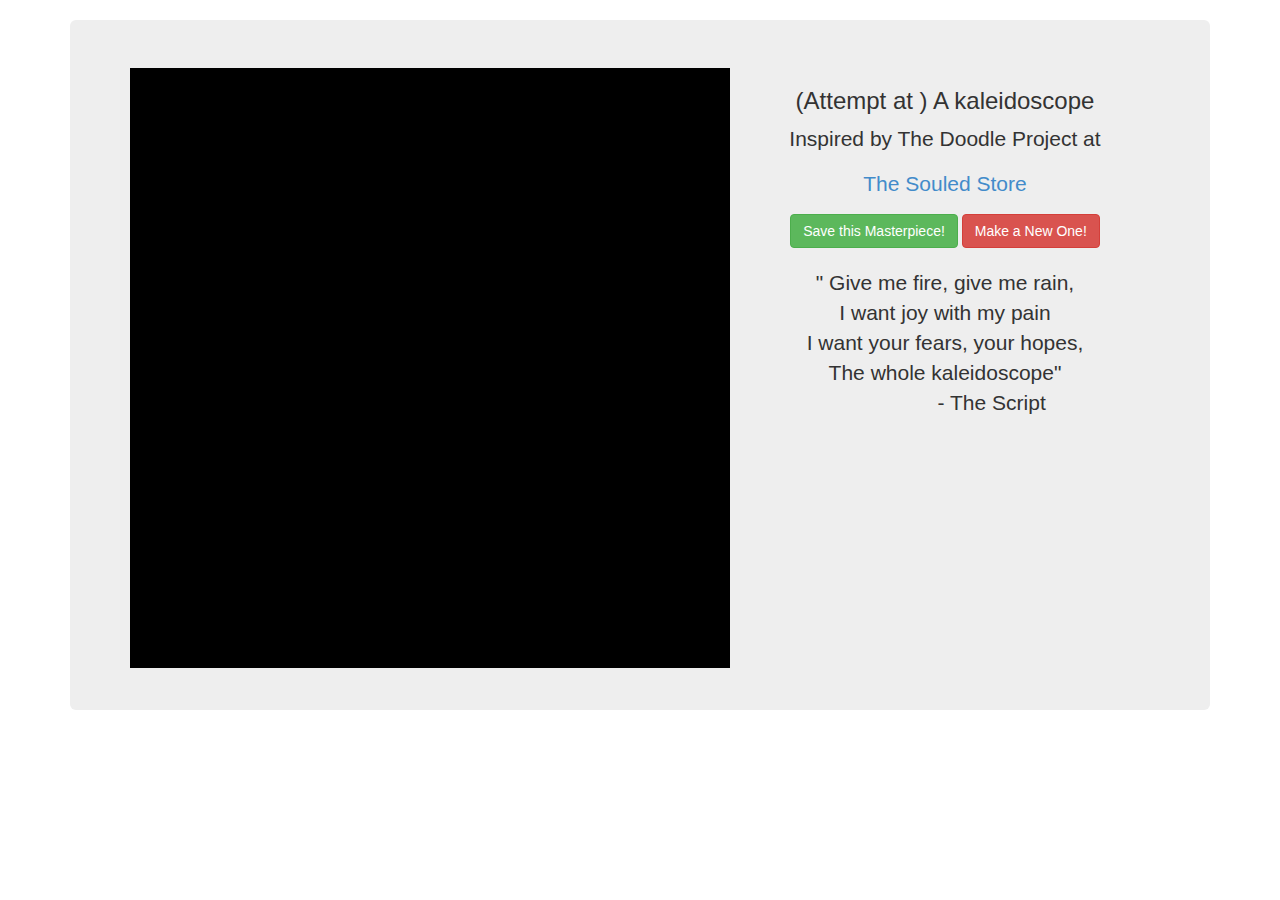
<file: kaltry.html>
<html>
	<head>
		<title>Paint Example</title>
		<link rel="stylesheet" type="text/css" href="css/trial.css">
		<link rel="stylesheet" type="text/css" href="css/bootstrap.min.css">
		<script src="http://ajax.googleapis.com/ajax/libs/jquery/1.11.1/jquery.min.js"></script>
		<link rel="stylesheet" type="text/css" media="all" href="css/jquery.minicolors.css">
		<script type="text/javascript" src="js/jquery.minicolors.min.js"></script>
		<script type="text/javascript">
		$(document).ready(function(){
			var canvas;
			var context;
			var canvasDiv;
			canvas1 = declareCanvas('canvasDiv1','canvas1');
			canvas2 = declareCanvas('canvasDiv2','canvas2');
			canvas3 = declareCanvas('canvasDiv3','canvas3');
			canvas4 = declareCanvas('canvasDiv4','canvas4');
			context1 = declareContext(canvas1);
			context2 = declareContext(canvas2);
			context3 = declareContext(canvas3);
			context4 = declareContext(canvas4);
			var CurrentDrawingCanvas;
			var clickX = new Array();
			var clickY = new Array();
			var clickDrag = new Array();
			var paint = false;
			var color = "#df4b26";
			var colors = new Array();
			var line = 2;

			function getanidea(id)
			{
				CurrentDrawingCanvas = id;
				if(CurrentDrawingCanvas == 'canvas1')
				{
					canvas = canvas1;
					context = context1;
					canvasDiv = document.getElementById('canvasDiv1');
				}
				else if(CurrentDrawingCanvas == 'canvas2')
				{
					canvas = canvas2;
					context = context2;
					canvasDiv = document.getElementById('canvasDiv2');
				}
				else if(CurrentDrawingCanvas == 'canvas3')
				{
					canvas = canvas3;
					context = context3;
					canvasDiv = document.getElementById('canvasDiv3');
				}
				else if(CurrentDrawingCanvas == 'canvas4')
				{
					canvas = canvas4;
					context = context4;
					canvasDiv = document.getElementById('canvasDiv4');
				}
			}

			function declareCanvas(id,shouldbeid) {
				var canvasDiv = document.getElementById(id);
				canvas = document.createElement('canvas');
				canvas.setAttribute('width', '300');
				canvas.setAttribute('height', '300');
				canvas.setAttribute('id', shouldbeid);
				canvasDiv.appendChild(canvas);
				if(typeof G_vmlCanvasManager != 'undefined') {
					canvas = G_vmlCanvasManager.initElement(canvas);
				}
				return canvas
			}
			function declareContext(canvas)
			{
				context = canvas.getContext("2d");
				context.fillStyle = "#000";
				context.fillRect(0,0,300,300);
				return context;

			}

			$('canvas').mousedown(function(e){
				getanidea(this.id);
				var l = Math.round(getPageLeft());
				var t = Math.round(getPageTop());
				var mouseX = e.pageX - l;
				var mouseY = e.pageY - t;

				paint = true;
				addClick(e.pageX - l, e.pageY - t);
				redraw();
			});

			$('canvas').mousemove(function(e){
				getanidea(this.id);
				if(paint){
			  	var l = Math.round(getPageLeft());
			  	var t = Math.round(getPageTop());
			    addClick(e.pageX - l, e.pageY - t, true);
			    redraw();
			  }
			});

			$('canvas').mouseup(function(e){
				getanidea(this.id);
				paint = false;
			});

			function addClick(x, y, dragging)
			{
				if(canvas == canvas2)
				{
					x = 300 - x;
				}
				else if(canvas == canvas3)
				{
					
					y = 300 - y;
				}
				else if(canvas == canvas4)
				{
					x = 300 - x;
					y = 300 - y;
				}
			  clickX.push(x);
			  clickY.push(y);
			  var x = randomColor();
			  colors.push(x);
			  clickDrag.push(dragging);
			 
			}
			$('#clear').click(function(){
				clear(context1);
				clear(context2);
				clear(context3);
				clear(context4);
				clickX = new Array();
				clickY = new Array();
				clickDrag = new Array();
				paint = false;
				color = "#df4b26";
				colors = new Array();
				line = 2;
				r = 255;
				g = 120;
				b = 120;
			});
			$('#save').click(function(){
				var name = prompt('What is your name?');
				alert('Sorry, '+name+' this feature is not functional now. Please take a screenshot :P');
			});

			function clear(context){
				context.clearRect(0, 0, context.canvas.width, context.canvas.height); // Clears the canvas
				context.lineJoin = "round";
				context.fillStyle = "#000";
				context.fillRect(0,0,300,300);
			}

			function redraw(){

				drawOne(context1,1);
				drawOne(context2,2);
				drawOne(context3,3);
				drawOne(context4,4);
			}

			function decideType(type, x, y)
			{
				if(type == 1)
				{
					cx = x;
					cy = y; 

				}
				else if(type == 2)
				{
					cx = 300 - x;
					cy = y; 

				}
				else if(type == 3)
				{
					cx = x;
					cy = 300 - y;

				}
				else if(type == 4)
				{
					cx = 300 - x;
					cy = 300 - y; 

				}
				return [cx,cy];
			}

			function drawOne(context, type){
				context.clearRect(0, 0, context.canvas.width, context.canvas.height); // Clears the canvas
				context.lineJoin = "round";
				context.fillStyle = "#000";
				context.fillRect(0,0,300,300);
				for(var i=0; i < clickX.length; i++) {
					context.strokeStyle = colors[i];
					context.lineWidth = line;		
					context.beginPath();
					if(clickDrag[i] && i)
					{
						x = decideType(type, clickX[i-1], clickY[i-1])
						context.moveTo(x[0],x[1]);
					}
					else
					{
						x = decideType(type, clickX[i-1], clickY[i])
						context.moveTo(x[0],x[1]);
					}
					x = decideType(type, clickX[i], clickY[i])
					context.lineTo(x[0],x[1]);
					context.closePath();
					context.stroke();
				}
			}

			var r = 255;
			var g = 120;
			var b = 120;
			function randomColor() {
				beg = "rgba(";
				end = ",1);";
				if ( r == 255 && g < 255 && b == 120 )
				      {
				      g++;
				      }
				    if ( g == 255 && r > 120 && b == 120 )
				      {
				      r--;
				      }
				    if ( g == 255 && b < 255 && r == 120 )
				      {
				      b++;
				      }
				    if ( b == 255 && g > 120 && r == 120 )
				      {
				      g--;
				      }
				    if ( b == 255 && r < 255 && g == 120 )
				      {
				      r++;
				      }
				    if ( r == 255 && b > 120 && g == 120 )
				      {
				      b--;
				      }
				color = beg + r.toString() + "," + g.toString() + "," + b.toString() + end;
				return color;
			}

			function getPageLeft() {
			    var rect = canvas.getBoundingClientRect();
			    var docEl = document.documentElement;
			    return (rect.left + (window.pageXOffset || docEl.scrollLeft || 0));
			  
			}
			function getPageTop() {
			    var rect = canvas.getBoundingClientRect();
			    var docEl = document.documentElement;
			    return (rect.top + (window.pageYOffset || docEl.scrollTop || 0));
			  
			}
			
		});
		</script>
	</head>
	<style type="text/css">
			canvas{
				/*border: 2px solid #777;*/
				float: left;
			}
			.sizer{
				width: 610px;
				float: left;
				/*height: 500px;*/
			}
			body{
				padding: 20px;
				text-align: center;
			}
			.jumbotron{
				min-height: 690px;
			}

	</style>
	<body>
		<div class="container">
		<div class="jumbotron">
		<div class="sizer">
		<div id="canvasDiv1"></div>
		<div id="canvasDiv2"></div>
		<div id="canvasDiv3"></div>
		<div id="canvasDiv4"></div>
		</div>
		<div>
			<h3 style="text-align:center;font-weight:200;">(Attempt at ) A kaleidoscope</h3>
			<p style="text-align:center"> Inspired by The Doodle Project at</p>
			<p> <a href="http://thesouledstore.com/index.php?route=information/static">The Souled Store</a></p>
			<button id="save" class="btn btn-success">Save this Masterpiece!</button>
			<button id="clear" class="btn btn-danger">Make a New One!</button>
			<p style="white-space:pre;margin-top:20px;">" Give me fire, give me rain,
I want joy with my pain
I want your fears, your hopes,
The whole kaleidoscope"
		- The Script
			</p>
		</div>
	</div>
	</div>
	</body>
</html>
</file>
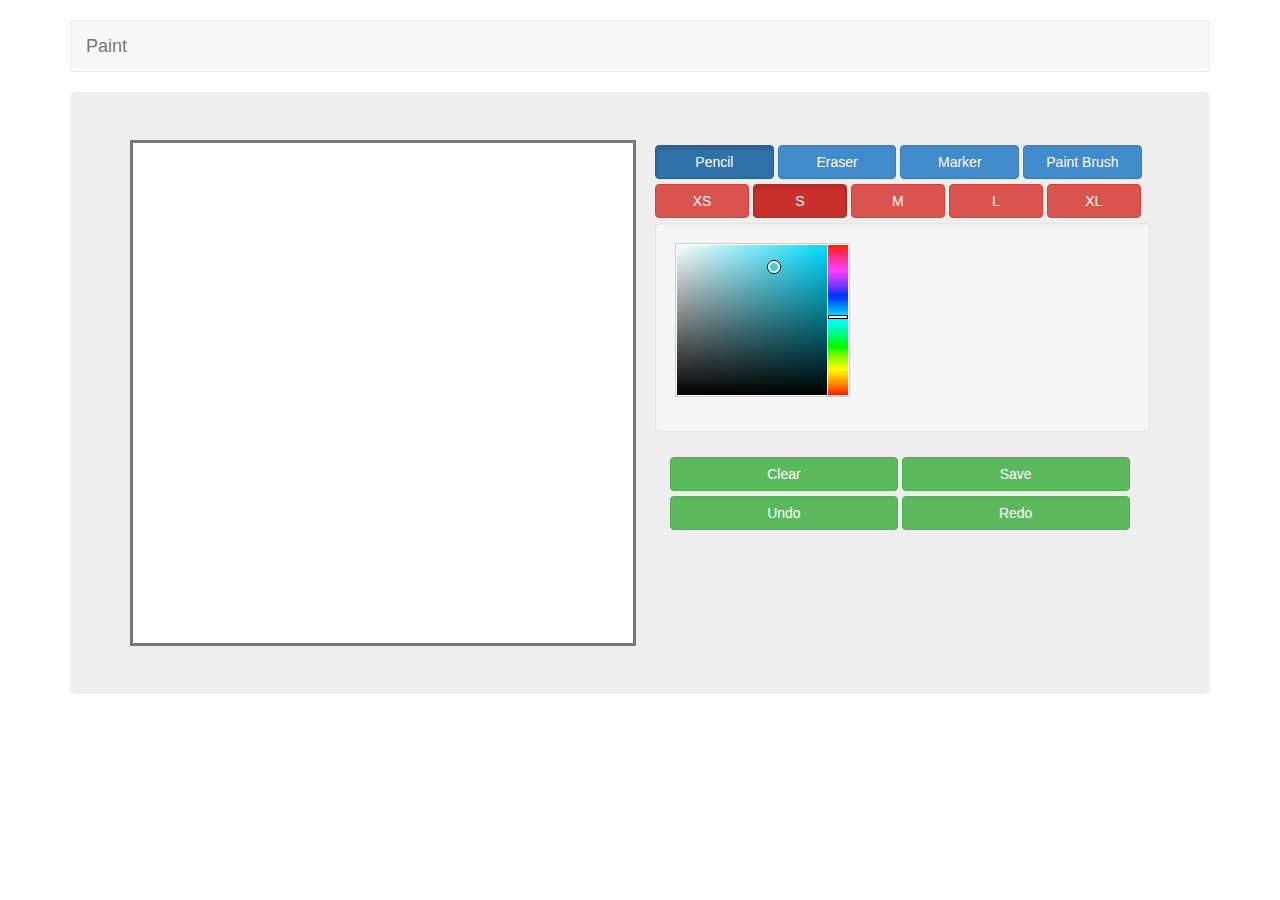
<file: pietry.html>
<html>
	<head>
		<title>Paint Example</title>
		<link rel="stylesheet" type="text/css" href="css/trial.css">
		<link rel="stylesheet" type="text/css" href="css/bootstrap.min.css">
		<script src="http://ajax.googleapis.com/ajax/libs/jquery/1.11.1/jquery.min.js"></script>
		<link rel="stylesheet" type="text/css" media="all" href="css/jquery.minicolors.css">
		<script type="text/javascript" src="js/jquery.minicolors.min.js"></script>
		<script type="text/javascript">
		$(document).ready(function(){
			var canvasDiv = document.getElementById('canvasDiv');
			canvas = document.createElement('canvas');
			canvas.setAttribute('width', '500');
			canvas.setAttribute('height', '500');
			canvas.setAttribute('id', 'canvas');
			canvasDiv.appendChild(canvas);
			if(typeof G_vmlCanvasManager != 'undefined') {
				canvas = G_vmlCanvasManager.initElement(canvas);
			}
			context = canvas.getContext("2d");
			context.fillStyle = "#ffffff";
			context.fillRect(0,0,500,500);

			$('#canvas').mousedown(function(e){
			  var l = Math.round(getPageLeft());
			  var t = Math.round(getPageTop());
			  var mouseX = e.pageX - l;
			  var mouseY = e.pageY - t;
					
			  paint = true;
			  addClick(e.pageX - l, e.pageY - t);
			  redraw();
			});

			$('#canvas').mousemove(function(e){
			  if(paint){
			  	var l = Math.round(getPageLeft());
			  	var t = Math.round(getPageTop());
			    addClick(e.pageX - l, e.pageY - t, true);
			    redraw();
			  }
			});

			$('#canvas').mouseup(function(e){
			  paint = false;
			});

			$('#canvas').mouseleave(function(e){
			  paint = false;
			});

			var clickX = new Array();
			var clickY = new Array();
			var clickDrag = new Array();
			var size = new Array();
			var colors = new Array();
			var clickTool = new Array();
			var paint;
			var color = "#df4b26";
			var line = 5;
			var tool = 'pencil'

			$('.size').click(function(){
				$('.size').removeClass('active');
				var ele = document.getElementById(this.id);
				ele.className += ' active';
				if(this.id == 'xs')
					line = 1;
				else if(this.id == 's')
					line = 5;
				else if(this.id == 'm')
					line = 10;
				else if(this.id == 'l')
					line = 15;
				else if(this.id == 'xl')
					line = 20;
			});
			$('.tool').click(function(){
				$('.tool').removeClass('active');
				var ele = document.getElementById(this.id);
				ele.className += ' active';
				tool = this.id;
			});

			function addClick(x, y, dragging)
			{
			  clickX.push(x);
			  clickY.push(y);
			  clickDrag.push(dragging);
			  if(tool == "pencil")
			    {
			    	size.push(1);
			    }
			    else
			  		size.push(line);
			  if(tool == "eraser"){
			      colors.push("white");
			    }
			    else if(tool == "pencil")
			    {
			    	colors.push("rgba(123,123,123,0.6)");
			    }
			    else{
			    	var s = document.getElementById('currentcolor');
			       colors.push(s.innerHTML);
			    }
			  clickTool.push(tool);
			  // $('#here').text(clickDrag);
			}

			function redraw(){
			  context.clearRect(0, 0, context.canvas.width, context.canvas.height); // Clears the canvas
			  context.lineJoin = "round";
			  context.fillStyle = "#ffffff";
			  context.fillRect(0,0,500,500);
			  for(var i=0; i < clickX.length; i++) {
			  	if(clickTool[i] == 'paint-brush')
			  		context.globalAlpha = 0.4;
			  context.strokeStyle = colors[i];
			   context.lineWidth = size[i];		
			    context.beginPath();
			    if(clickDrag[i] && i){
			      context.moveTo(clickX[i-1], clickY[i-1]);
			     }else{
			       context.moveTo(clickX[i]-1, clickY[i]);
			     }
			     context.lineTo(clickX[i], clickY[i]);
			     context.closePath();
			     context.stroke();
			     context.globalAlpha = 1;
			  }
			}
			function getPageLeft() {
			    var rect = canvasDiv.getBoundingClientRect();
			    var docEl = document.documentElement;
			    return (rect.left + (window.pageXOffset || docEl.scrollLeft || 0));
			  
			}
			function getPageTop() {
			    var rect = canvasDiv.getBoundingClientRect();
			    var docEl = document.documentElement;
			    return (rect.top + (window.pageYOffset || docEl.scrollTop || 0));
			  
			}
			$(function(){
			  var colpick = $('.demo').each( function() {
			    $(this).minicolors({
			      control: $(this).attr('data-control') || 'hue',
			      inline: $(this).attr('data-inline') === 'true',
			      letterCase: 'lowercase',
			      opacity: false,
			      change: function(hex, opacity) {
			        if(!hex) return;
			        if(opacity) hex += ', ' + opacity;
			        try {
			          console.log(hex);
			        } catch(e) {}
			        $(this).select();
			      },
			      theme: 'bootstrap'
			    });
			  });
			  
			  var $inlinehex = $('#inlinecolorhex h6 span');
			  $('#inlinecolors').minicolors({
			    inline: true,
			    theme: 'bootstrap',
			    change: function(hex) {
			      if(!hex) return;
			      $inlinehex.html(hex);
			      $('#colorsee').css('background-color',document.getElementById('currentcolor').innerHTML);
			    }
			  });
			});
			$('#clear').click(function(){
				context.clearRect(0, 0, context.canvas.width, context.canvas.height);
				context.fillStyle = "#ffffff";
				context.fillRect(0,0,500,500);
				clickX = new Array();
				clickY = new Array();
				clickDrag = new Array();
				size = new Array();
				colors = new Array();
				clickTool = new Array();
			});

			var RclickX = [];
			var RclickY = [];
			var RclickDrag = [];
			var Rsize = [];
			var Rcolors = [];
			var RclickTool = [];

			$('#undo').click(function(){
				RclickX.push(clickX.pop());
				RclickY.push(clickY.pop());
				RclickDrag.push(clickDrag.pop());
				Rsize.push(size.pop());
				Rcolors.push(colors.pop());
				RclickTool.push(clickTool.pop());
				redraw();
				
			});
			$('#redo').click(function(){	
				clickX.push(RclickX.pop());
				clickY.push(RclickY.pop());
				clickDrag.push(RclickDrag.pop());
				size.push(Rsize.pop());
				colors.push(Rcolors.pop());
				clickTool.push(RclickTool.pop());	
				redraw();
			});
			var button = document.getElementById('save');
			button.addEventListener('click', function (e) {
			    var dataURL = canvas.toDataURL('image/png');
			    button.href = dataURL;
			});
		});
		</script>
	</head>
	<style type="text/css">
			#canvas, #picker{
				border: 3px solid #777;
			}
			body {
			  padding-top: 20px;
			  padding-bottom: 20px;
			}

			.navbar {
			  margin-bottom: 20px;
			}

			.fourth{
				width: 24%;
			}
			.fifth{
				width: 19%;
			}
			.col-md-12{
				margin-top: 5px;
			}
			.half
			{
				width: 49%;
			}

	</style>
	<body>
		<div class="container">
			<nav class="navbar navbar-default" role="navigation">
        <div class="container-fluid">
          <div class="navbar-header">
            <button type="button" class="navbar-toggle collapsed" data-toggle="collapse" data-target="#navbar" aria-expanded="false" aria-controls="navbar">
              <span class="sr-only">Toggle navigation</span>
              <span class="icon-bar"></span>
              <span class="icon-bar"></span>
              <span class="icon-bar"></span>
            </button>
            <a class="navbar-brand" href="#">Paint</a>
          </div>
          <div id="navbar" class="navbar-collapse collapse">
          </div><!--/.nav-collapse -->
        </div><!--/.container-fluid -->
      </nav>

		
		<div class="jumbotron">
       <!--  <h1 id="here"></h1> -->
       <div class="row">
       		<div class="col-md-6">
       			 <div id="canvasDiv"></div>
       		</div>
       		<div class="col-md-6">
       			<div class="row">
       				<div class="col-md-12">
       					<button class="btn fourth btn-primary tool active" id="pencil">Pencil</button>
       					<!-- <button class="btn fourth btn-primary tool" id="crayon">Crayon</button> -->
       					<button class="btn fourth btn-primary tool" id="eraser">Eraser</button>
       					<button class="btn fourth btn-primary tool" id="marker">Marker</button>
       					<button class="btn fourth btn-primary tool" id="paint-brush">Paint Brush</button>
       					<!-- <button class="btn fourth btn-primary tool" id="rectangle">Rectangle</button> -->
       				</div>
       				<div class="col-md-12">
       					<button class="btn fifth btn-danger size" id="xs">XS</button>
       					<button class="btn fifth btn-danger size active" id="s">S</button>
       					<button class="btn fifth btn-danger size" id="m">M</button>
       					<button class="btn fifth btn-danger size" id="l">L</button>
       					<button class="btn fifth btn-danger size" id="xl">XL</button>
       				</div>
       				<div class="col-md-12">
       					<div class="well" style="display:none;">
       					      <div class="row">
       								  <div class="col-md-5">
       									  <div class="form-group">
       										  <label for="hue-demo">Hue</label>
       										  <input type="text" id="hue-demo" class="form-control demo" data-control="hue" value="#ff6161">
       									  </div>
       									  
       									  <div class="form-group">
       										  <label for="saturation-demo">Saturation</label>
       										  <input type="text" id="saturation-demo" class="form-control demo" data-control="saturation" value="#0088cc">
       									  </div>
       								  </div>
       								  
       								  <div class="col-md-1"></div>
       								  
       								  <div class="col-md-5">
       									  <div class="form-group">
       										  <label for="brightness-demo">Brightness</label>
       										  <input type="text" id="brightness-demo" class="form-control demo" data-control="brightness" value="#00ffff">
       									  </div>
       									  <div class="form-group">
       										  <label for="wheel-demo">Wheel</label>
       										  <input type="text" id="wheel-demo" class="form-control demo" data-control="wheel" value="#ff99ee">
       									  </div>
       								  </div>

       							  </div><!-- @end .row -->
       					    </div><!-- @end .well -->
       					    <div class="well">
       					      <div class="row">
       					     	  <div class="col-md-6">
       								    <div class="form-group">
       										  <input type="text" id="inlinecolors" class="form-control" data-inline="true" value="#4fc8db">
       									  </div>
       								  </div>
       								  
       								  <div id="inlinecolorhex" class="col-md-6">
       								    <h6 style="display:none;"><span id="currentcolor">#4fc8db</span></h6 style="display:none;">
       								    <div style="height:150px;width:150px;" id="colorsee"></div>
       								  </div>
       					      </div><!-- @end .row -->
       					    </div><!-- @end .well -->
       					  </div><!-- @end .container -->
       				</div>
       				<div class="col-md-12">
       					<button class="btn half btn-success" id="clear">Clear</button>
       					<a class="btn half btn-success" href="#" download="my-file-name.png" id="save">Save</a>
       				</div>
       				<div class="col-md-12">
       					<button class="btn half btn-success" id="undo">Undo</button>
       					<button class="btn half btn-success" id="redo">Redo</button>
       				</div>
       			</div>
       		</div>
       </div>
      </div>
      </div>		
	</body>
</html>
</file>
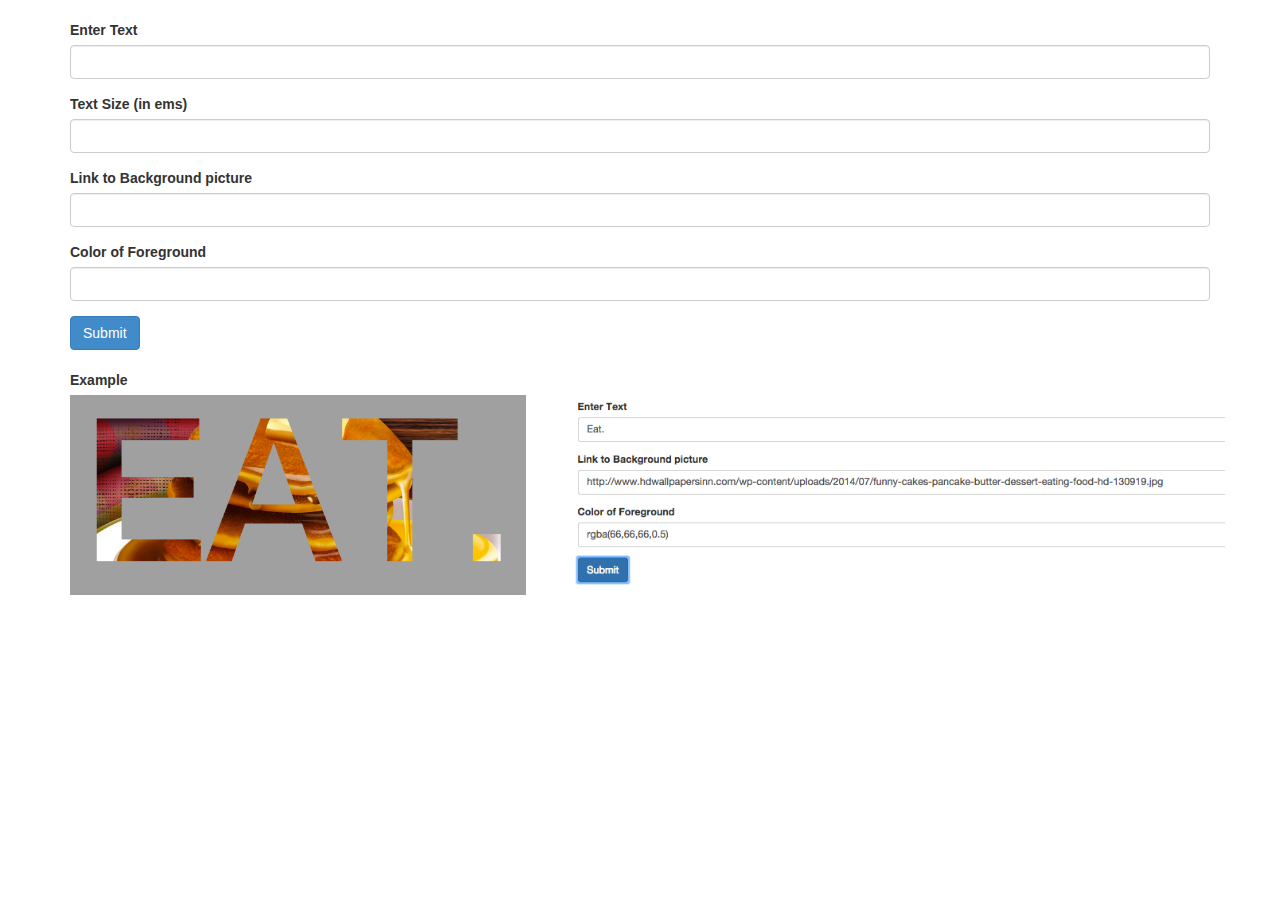
<file: try.html>
<html>
	<head>
		<title>Example</title>
		<link rel="stylesheet" type="text/css" href="css/trial.css">
		<link rel="stylesheet" type="text/css" href="css/bootstrap.min.css">
		<script src="http://ajax.googleapis.com/ajax/libs/jquery/1.11.1/jquery.min.js"></script>
		<script type="text/javascript">
			$(document).ready(function(){
				$('#me').click(function(){
					word = $('#you').val().toUpperCase();
					col = $('#col').val();
					back = $('#back').val();
					size = $('#size').val();
					if(back)
					{
						$('.inverse-text-holder').css('background-image', 'url('+back+')');
						$('.inverse-i').css('background-image', 'url('+back+')');
					}
					if(col)
					{
						$('.inverse').css('background-color', col);
					}
					$('#textgoeshere').text(word);
					$('#textgoeshere').css('font-size',size+'em');
				});
				   
			});
		</script>
	</head>
	<body>
		<div class="inverse-i" id="inverse">
		<div class="inverse">
		<div class="inverse-text-holder">
			<h1 id="textgoeshere"></h1>
		</div>
		</div>
		</div>
		<div class="container">
			<div class="form-group">
				<label>Enter Text</label>
				<input class="form-control" type="text" id="you">
			</div>
			<div class="form-group">
				<label>Text Size (in ems)</label>
				<input class="form-control" type="text" id="size">
			</div>
			<div class="form-group">
				<label>Link to Background picture</label>
				<input class="form-control" type="text" id="back">
			</div>
			<div class="form-group">
				<label>Color of Foreground</label>
				<input class="form-control" type="text" id="col">
			</div>
			<input class="btn btn-primary" type="submit" id="me">
			<!-- <input type="button" class="btn btn-primary" id="btnSave" value="Save PNG"/> -->
			<div id="img-out"></div>
		</div>
		<div class="container" style="margin-top:20px;">
			<label>Example</label>
			<div class="row" style="overflow:hidden;">
				<div class="col-md-5">
					<img src="images/eat.png" style="height:200px;">
				</div>
				<div class="col-md-7">
					<img src="images/eatpara.png" style="height:200px;">
				</div>
			</div>
		</div>
	</body>
</html>
</file>
<file: css/trial.css>
.inverse-text-holder
{
	/*width: 100%;*/
	/*height: 500px;*/
	/*background-image: url('scape.jpg');*/
	background-color: black;
	-webkit-background-clip: text;
    -webkit-text-fill-color: transparent;
     background-repeat: no-repeat;
    background-position: center;
     background-attachment: fixed;
      background-size: 100% 100%;
}
#textgoeshere{
	font-size: 40em;
	color: black;
	text-align: center;

}
.inverse-i{
	/*background-color: rgba(33,23,129,0.5);*/
	/*background-image: url('scape.jpg');*/
	 background-repeat: no-repeat;
    background-position: center;
     background-attachment: fixed;
      background-size: 100% 100%;
}
.inverse{
	background-color: rgba(77,77,77,0.3);
}
</file>
